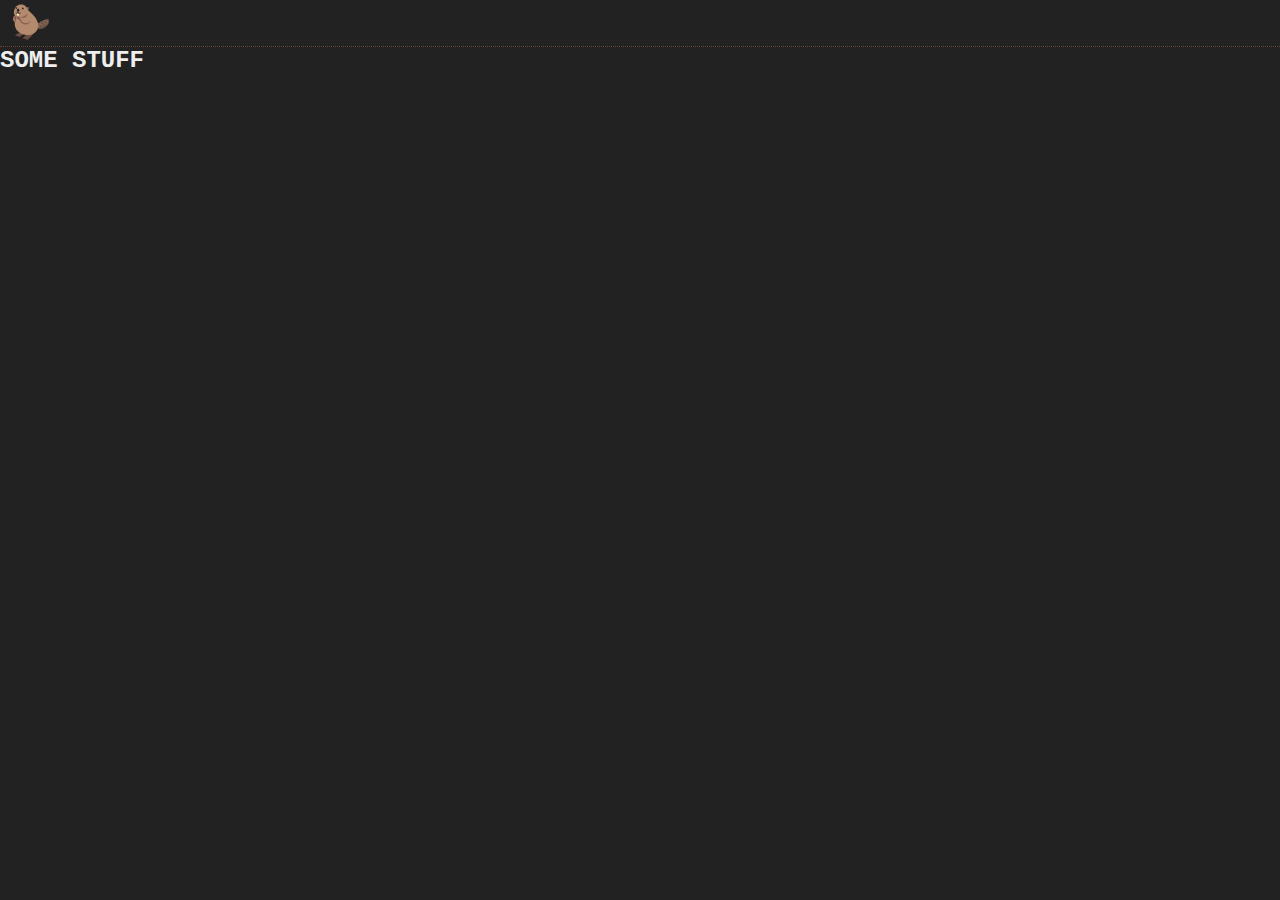
<file: static/index.html>
<!doctype html>
<html lang="en">
  <head>
    <meta charset="UTF-8" />
    <meta name="viewport" content="width=device-width, initial-scale=1" />
    <title>Dashboard</title>
    <link rel="stylesheet" href="styles.css" />
    <script defer type="application/javascript" src="main.js"></script>
  </head>
  <body>
    <header>
      <h1><span class="woodchuck">🦫</span></h1>
      <ul class="action-list">
        <li>
          <button class="export-button button-link">Export to CSV</button>
        </li>
        <li>
          <a class="button-link" href="#">Buy me a coffee</a>
        </li>
      </ul>
    </header>
    <main>
      <h2>SOME STUFF</h2>
      <ul class="log-list"></ul>
    </main>
    <!-- <footer>with <span>♥️ </span> by Ron</footer> -->
  </body>
</html>
</file>
<file: static/styles.css>
:root {
  --border-style: 1px dotted fuchsia;
}

*,
*::before,
*::after {
  box-sizing: border-box;
  margin: 0;
  padding: 0;
  /* outline: 1px dashed orange; */
}

body {
  display: flex;
  font-family: "Courier New", Courier, monospace;
  font-size: 1em;
  flex-direction: column;
  background: #222;
  color: #eee;
  width: 100vw;
  height: 100vh;
  margin: 0;
  padding: 0;
}

body button {
  font-family: "Courier New", Courier, monospace;
  font-size: 1em;
  background: transparent;
  border: none;
  margin: 0;
  padding: 0;
}

header,
footer {
  flex-shrink: 0;
}

header {
  display: flex;
  justify-content: space-between;
  align-items: center;
  border-bottom: 1px dotted hsl(22 43% 30%);
  padding: 0.2rem;
}

header h1 {
  margin: 0;
}

.woodchuck {
  padding: 0 0.5rem;
}

main {
  flex-grow: 1;
  overflow: hidden;
}

.action-list {
  color: #fff;
  display: flex;
  /* TODO: remove the none and add make buttons better */
  display: none;
  list-style: none;
  gap: 0.5rem;
}

.button-link {
  display: block;
  background: hsl(22 43% 30% / 0.3);
  color: white;
  border: none;
  text-decoration: none;
  padding: 0.2rem 0.5rem;
  margin: 0;
  transition-property: all;
  transition-duration: 200ms;
}

.button-link:hover {
  background: hsl(22 43% 30% / 0.8);
}

.log-list {
  display: grid;
  padding: 4rem 0 0.5rem;
  grid-template-rows: min-content 1fr;
  grid-template-columns: repeat(1, 1fr);
  list-style: none;
  overflow-y: scroll;
  height: 100vh;
}

.log-item {
  display: grid;
  grid-template-rows: 1fr;
  grid-template-columns: 12rem repeat(2, 0.3fr) 1fr 1.5fr;
  border-right: var(--border-style);
}

.log-item:hover {
  background: hsl(100 80% 40% / 0.2);
}

.log-item > * {
  border-left: var(--border-style);
  padding: 0.2rem 0;
}
</file>
